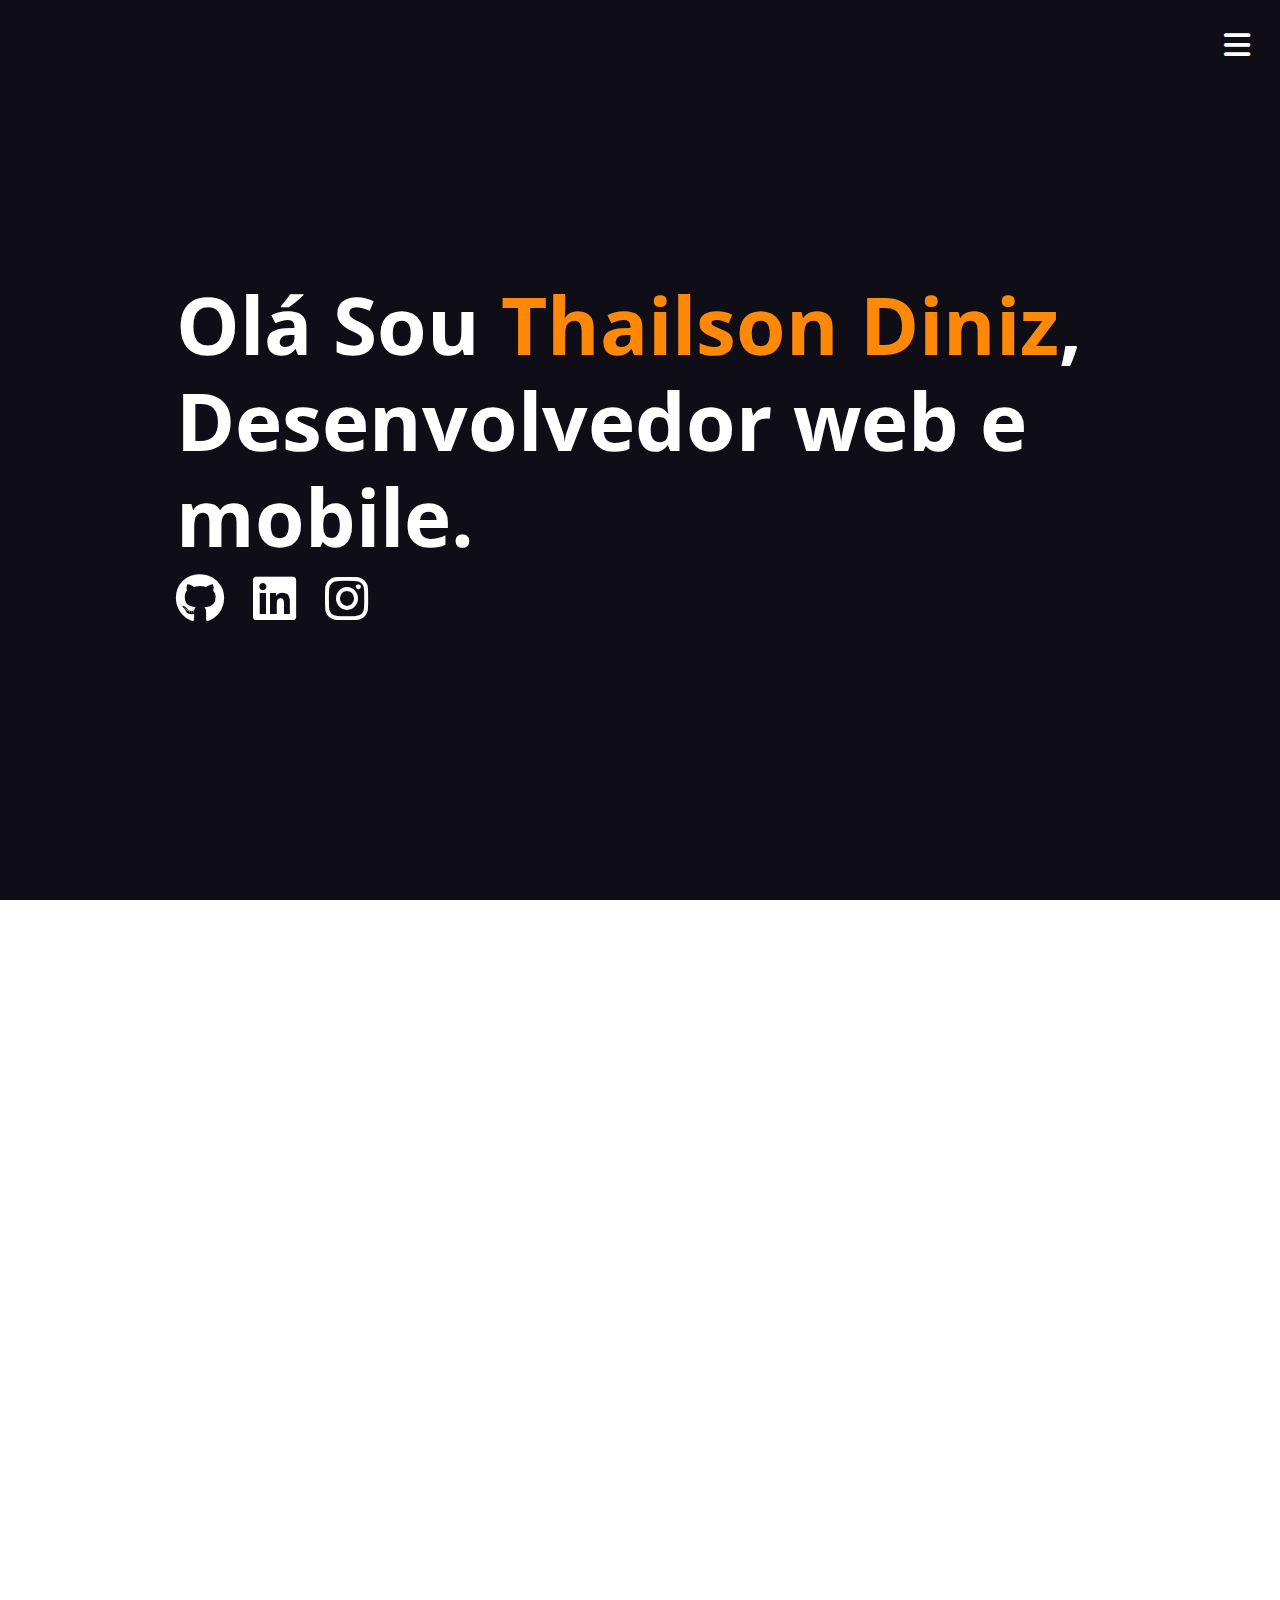
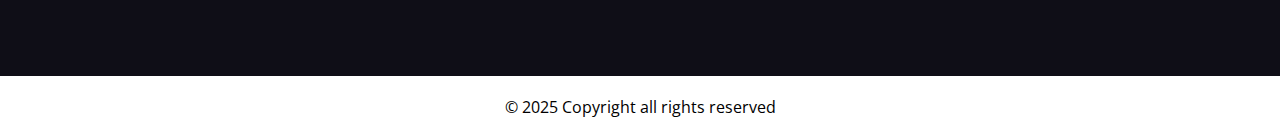
<file: index.html>
<!DOCTYPE html>
<html lang="en">
<head>
    <meta charset="UTF-8">
    <meta name="viewport" content="width=device-width, initial-scale=1.0">
    <link rel="stylesheet" href="style.css">
    <link rel="stylesheet" href="https://cdnjs.cloudflare.com/ajax/libs/font-awesome/6.7.2/css/all.min.css" integrity="sha512-Evv84Mr4kqVGRNSgIGL/F/aIDqQb7xQ2vcrdIwxfjThSH8CSR7PBEakCr51Ck+w+/U6swU2Im1vVX0SVk9ABhg==" crossorigin="anonymous" referrerpolicy="no-referrer" />
    <link href="https://unpkg.com/aos@2.3.1/dist/aos.css" rel="stylesheet">
    <script src="https://unpkg.com/aos@2.3.1/dist/aos.js"></script>
    <title>Portfólio - Thailson Diniz</title>
</head>
<body>
    <header>
        <a href=""><i class="fa-solid fa-bars"></i></a>
    </header>
    <section class="home">
        <div class="text-home" data-aos="fade-right"
        data-aos-offset="300"
        data-aos-easing="ease-in-sine"  data-aos-duration="1000">
            <h1>Olá Sou <span>Thailson Diniz</span>, Desenvolvedor web e mobile.</h1>
        </div><!--text-home-->
        <div class="social" data-aos="fade-right"
        data-aos-offset="300"
        data-aos-duration="1200"
        data-aos-easing="ease-in-sine">
          <a href="https://github.com/thailsondiniz">
            <i class="fa-brands fa-github"></i>
          </a>
          <a href="https://www.linkedin.com/in/thailson-diniz-3137a81a2/">
            <i class="fa-brands fa-linkedin"></i>
          </a>
            <a href="https://www.instagram.com/thailson.png/">
                <i class="fa-brands fa-instagram"></i>
            </a>
        </div><!--social-->
    </section><!--home-->
    <section class="about-me">
        <img src="my.jpg" alt="thailson diniz" data-aos="zoom-in" data-aos-duration="1500">
        <div class="text-about-me" data-aos="fade-up"
        data-aos-anchor-placement="center-bottom" data-aos-duration="1500">
            <h2>Apaixonado por transformar ideias em projetos reais.</h2>
            <p>
                Sou Thailson Diniz, Desenvolvedor Front-End em constante evolução. Nos últimos 2 anos, tenho mergulhado no mundo do desenvolvimento de sites e aplicativos, trabalhando com tecnologias como HTML, CSS, JavaScript, Node.js, MongoDB, Dart e Flutter. Adoro criar experiências digitais que unem design e funcionalidade, e estou sempre em busca de novos desafios para expandir meus conhecimentos e entregar projetos incríveis.
            </p>
        </div><!--text-about-me-->
    </section><!--about-me-->
    <section class="my-skills">
        <h2 data-aos="fade-down" data-aos-duration="1200">My Skills</h2>
        <div class="box-card">
            <div class="card" data-aos="fade-right" data-aos-duration="1000">
                <img src="javascript.png" alt="">
                <span>JavaScript</span>
            </div><!--card-->
            <div class="card" data-aos="fade-left" data-aos-duration="1000">
                <img src="flutter.png" alt="">
                <span>Flutter</span>
            </div><!--card-->
            <div class="card"  data-aos="fade-up-right" data-aos-duration="1000">
                <img src="html-css.PNG" alt="">
                <span>HTML & CSS</span>
            </div><!--card-->
            <div class="card" data-aos="fade-up-left" data-aos-duration="1000">
                <img src="mongodb.png" alt="">
                <span>MongoDB</span>
            </div><!--card-->
            <div class="card" data-aos="fade-down-right" data-aos-duration="1000">
                <img src="github.png" alt="">
                <span>GitHub</span>
            </div><!--card-->
            <div class="card" data-aos="fade-down-left" data-aos-duration="1000">
                <img src="node-js-icon-1817x2048-g8tzf91e.png" alt="">
                <span>NodeJs</span>
            </div><!--card-->
        </div>
    </section><!--my-Skills-->
    <section class="projects">
        <h2 data-aos="fade-up"
        data-aos-duration="1200">Projects</h2>
        <div class="projects-box">
            <div class="mockup" data-aos="zoom-in" data-aos-duration="1200"
            data-aos-anchor-placement="top-bottom">
                <div class="project-preview">
                    <img src="project1.png" alt="">
                </div><!--project-preview-->
                <img class="img-mockup" src="apple-macbook-pro-6306821_1920.png" alt="">
            </div><!--mockup-->
            <div class="text-projects" data-aos="fade-down"
            data-aos-anchor-placement="center-bottom" data-aos-duration="1200">
                <h3>Rika Store</h3>
                <p>Wilsonport is a multiservice logistics and transport company and I created their website from scratch using the frontend tools I know.</p>
                <button>Preview</button><!--button-->
            </div><!--text-projects-->
        </div>
    </section><!--projects-->
    <section class="contact">
        <h2 data-aos="fade-down" data-aos-duration="1200">Contact</h2>
       <div class="form" data-aos="fade-up"
       data-aos-anchor-placement="center-bottom" data-aos-duration="1200">
            <input type="text" name="" id="" placeholder="Name">
            <input type="email" name="" id="" placeholder="Email">
            <textarea name="" id=""></textarea>
       </div><!--form-->
       <input data-aos="fade-up"
       data-aos-anchor-placement="center-bottom" data-aos-duration="1200" type="submit" value="Send">
    </section><!--contact-->
    <footer>
        <p>© 2025 Copyright all rights reserved</p>
    </footer>
    <script>
        AOS.init();
      </script>
</body>
</html>
</file>
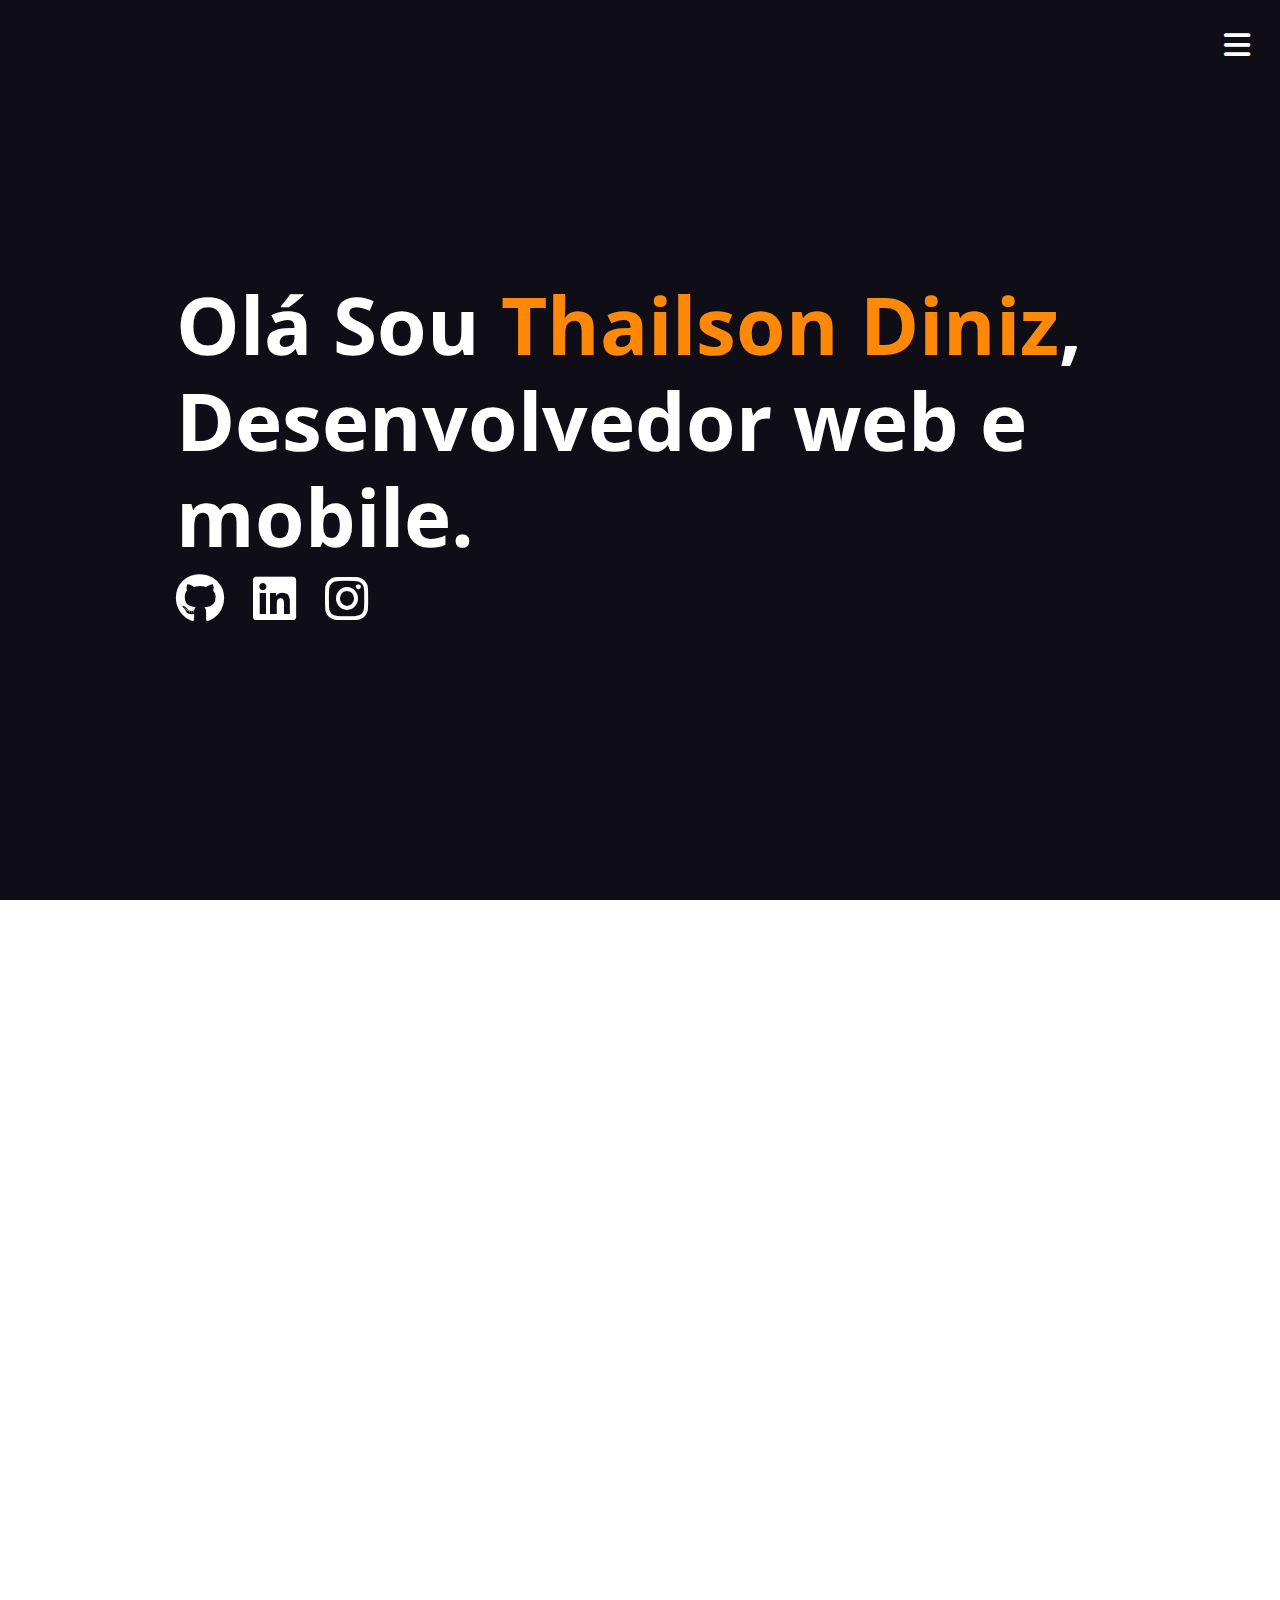
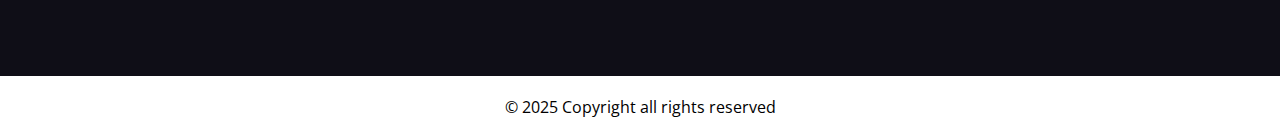
<file: view/index.html>
<!DOCTYPE html>
<html lang="en">
<head>
    <meta charset="UTF-8">
    <meta name="viewport" content="width=device-width, initial-scale=1.0">
    <link rel="stylesheet" href="../style/style.css">
    <link rel="stylesheet" href="https://cdnjs.cloudflare.com/ajax/libs/font-awesome/6.7.2/css/all.min.css" integrity="sha512-Evv84Mr4kqVGRNSgIGL/F/aIDqQb7xQ2vcrdIwxfjThSH8CSR7PBEakCr51Ck+w+/U6swU2Im1vVX0SVk9ABhg==" crossorigin="anonymous" referrerpolicy="no-referrer" />
    <link href="https://unpkg.com/aos@2.3.1/dist/aos.css" rel="stylesheet">
    <script src="https://unpkg.com/aos@2.3.1/dist/aos.js"></script>
    <title>Portifolio</title>
</head>
<body>
    <header>
        <a href=""><i class="fa-solid fa-bars"></i></a>
    </header>
    <section class="home">
        <div class="text-home" data-aos="fade-right"
        data-aos-offset="300"
        data-aos-easing="ease-in-sine"  data-aos-duration="1000">
            <h1>Olá Sou <span>Thailson Diniz</span>, Desenvolvedor web e mobile.</h1>
        </div><!--text-home-->
        <div class="social" data-aos="fade-right"
        data-aos-offset="300"
        data-aos-duration="1200"
        data-aos-easing="ease-in-sine">
          <a href="https://github.com/thailsondiniz">
            <i class="fa-brands fa-github"></i>
          </a>
          <a href="https://www.linkedin.com/in/thailson-diniz-3137a81a2/">
            <i class="fa-brands fa-linkedin"></i>
          </a>
            <a href="https://www.instagram.com/thailson.png/">
                <i class="fa-brands fa-instagram"></i>
            </a>
        </div><!--social-->
    </section><!--home-->
    <section class="about-me">
        <img src="../assets/my.jpg" alt="thailson diniz" data-aos="zoom-in" data-aos-duration="1500">
        <div class="text-about-me" data-aos="fade-up"
        data-aos-anchor-placement="center-bottom" data-aos-duration="1500">
            <h2>Apaixonado por transformar ideias em projetos reais.</h2>
            <p>
                Sou Thailson Diniz, Desenvolvedor Front-End em constante evolução. Nos últimos 2 anos, tenho mergulhado no mundo do desenvolvimento de sites e aplicativos, trabalhando com tecnologias como HTML, CSS, JavaScript, Node.js, MongoDB, Dart e Flutter. Adoro criar experiências digitais que unem design e funcionalidade, e estou sempre em busca de novos desafios para expandir meus conhecimentos e entregar projetos incríveis.
            </p>
        </div><!--text-about-me-->
    </section><!--about-me-->
    <section class="my-skills">
        <h2 data-aos="fade-down" data-aos-duration="1200">My Skills</h2>
        <div class="box-card">
            <div class="card" data-aos="fade-right" data-aos-duration="1000">
                <img src="../assets/javascript.png" alt="">
                <span>JavaScript</span>
            </div><!--card-->
            <div class="card" data-aos="fade-left" data-aos-duration="1000">
                <img src="../assets/flutter.png" alt="">
                <span>Flutter</span>
            </div><!--card-->
            <div class="card"  data-aos="fade-up-right" data-aos-duration="1000">
                <img src="../assets/html-css.PNG" alt="">
                <span>HTML & CSS</span>
            </div><!--card-->
            <div class="card" data-aos="fade-up-left" data-aos-duration="1000">
                <img src="../assets/mongodb.png" alt="">
                <span>MongoDB</span>
            </div><!--card-->
            <div class="card" data-aos="fade-down-right" data-aos-duration="1000">
                <img src="../assets/github.png" alt="">
                <span>GitHub</span>
            </div><!--card-->
            <div class="card" data-aos="fade-down-left" data-aos-duration="1000">
                <img src="../assets/node-js-icon-1817x2048-g8tzf91e.png" alt="">
                <span>NodeJs</span>
            </div><!--card-->
        </div>
    </section><!--my-Skills-->
    <section class="projects">
        <h2 data-aos="fade-up"
        data-aos-duration="1200">Projects</h2>
        <div class="projects-box">
            <div class="mockup" data-aos="zoom-in" data-aos-duration="1200"
            data-aos-anchor-placement="top-bottom">
                <div class="project-preview">
                    <img src="../assets/project1.png" alt="">
                </div><!--project-preview-->
                <img class="img-mockup" src="../assets/apple-macbook-pro-6306821_1920.png" alt="">
            </div><!--mockup-->
            <div class="text-projects" data-aos="fade-down"
            data-aos-anchor-placement="center-bottom" data-aos-duration="1200">
                <h3>Rika Store</h3>
                <p>Wilsonport is a multiservice logistics and transport company and I created their website from scratch using the frontend tools I know.</p>
                <button>Preview</button><!--button-->
            </div><!--text-projects-->
        </div>
    </section><!--projects-->
    <section class="contact">
        <h2 data-aos="fade-down" data-aos-duration="1200">Contact</h2>
       <div class="form" data-aos="fade-up"
       data-aos-anchor-placement="center-bottom" data-aos-duration="1200">
            <input type="text" name="" id="" placeholder="Name">
            <input type="email" name="" id="" placeholder="Email">
            <textarea name="" id=""></textarea>
       </div><!--form-->
       <input data-aos="fade-up"
       data-aos-anchor-placement="center-bottom" data-aos-duration="1200" type="submit" value="Send">
    </section><!--contact-->
    <footer>
        <p>© 2025 Copyright all rights reserved</p>
    </footer>
    <script>
        AOS.init();
      </script>
</body>
</html>
</file>
<file: style.css>
@import url("https://fonts.googleapis.com/css2?family=Open+Sans:ital,wght@0,300..800;1,300..800&display=swap");

:root {
  --main-bg-color: #0f0e17;
  --main-bg-color-white: #fff;
  --primary-text-white: #fff;
  --button: #ff8906;
  --primary-text-black: #0f0e17;
  --secondary-text-black: #2e2f3e;
}

* {
  box-sizing: border-box;
  margin: 0;
  padding: 0;
  scroll-behavior: smooth;
  font-family: "Open Sans", serif;
}
:target {
    scroll-margin-top: .8em;
  }
body {
  width: 100%;
  height: 100vh;
  overflow-x: hidden;
}
header {
  width: 100%;
  display: flex;
  justify-content: end;
  padding-right: 30px;
  padding-top: 30px;
  position: absolute;
}

header i {
  font-size: 30px;
  color: #fff;
}

section {
  width: 100%;
  min-height: 100vh;
}

.home {
  padding-left: 11rem;
  display: flex;
  flex-direction: column;
  background-color: var(--main-bg-color);
  align-items: flex-start;
  justify-content: center;
}

section .home,
h1 {
  color: var(--primary-text-white);
  font-size: 5rem;
  line-height: 6rem;
  margin-bottom: 10px;
}
.home h1 span {
  color: var(--button);
}

section .home,
.text-home {
  max-width: 950px;
}

.home .social {
  display: flex;
  gap: 1.8rem;
}

.home .social i {
  color: var(--primary-text-white);
  font-size: 3.1rem;
}
.fa-github:hover{
    opacity: 0.5;
}
a .fa-linkedin:hover{
    color: #007bb8;
}
a .fa-instagram:hover{
    color: #E1306C;
}
/*About me */

.about-me {
  display: flex;
  align-items: center;
  justify-content: center;
  gap: 10rem;
  flex-wrap: wrap;
}

.about-me img {
  border-radius: 100%;
  max-width: 550px;
}

.text-about-me {
  max-width: 700px;
}

.text-about-me h2 {
  font-size: 5rem;
  line-height: 6rem;
  padding-bottom: 20px;
  color: var(--primary-text-black);
}

.text-about-me p {
  font-size: 1.25rem;
  color: var(--secondary-text-black);
}

/*My Skills */

.my-skills {
  display: flex;
  flex-direction: column;
  align-items: center;
  justify-content: space-evenly;
  background-color: var(--main-bg-color);
}
.my-skills h2 {
  color: var(--primary-text-white);
  font-size: 3.75rem;
}

.card {
  width: 350px;
  height: 300px;
  background-color: var(--main-bg-color-white);
  border-radius: 2%;
  display: flex;
  flex-direction: column;
  align-items: center;
  justify-content: center;
  gap: 1.875rem;
}
.card span {
  font-size: 1.875rem;
  color: var(--secondary-text-black);
  font-weight: 600;
}
.card img {
  width: 30%;
  object-fit: cover;
}

.box-card {
  max-width: 1200px;
  display: flex;
  flex-wrap: wrap;
  gap: 2.375rem;
  align-items: center;
  justify-content: center;
}

/*Projects */

.projects {
  display: flex;
  flex-direction: column;
  align-items: center;
  justify-content: space-evenly;
}

.projects h2 {
  color: var(--primary-text-black);
  font-size: 3.75rem;
}
.projects-box {
  display: flex;
  align-items: center;
  justify-content: space-around;
  gap: 9rem;
}
.mockup {
  position: relative;
  width: 900px;
  height: auto;
}

.img-mockup {
  width: 100%;
  display: block;
}

.text-projects {
  max-width: 600px;
}

.project-preview {
  position: absolute;
  top: 13.6%;
  left: 13%;
  width: 74%;
  height: 72.7%;
  overflow: hidden;
}

.project-preview img {
  width: 100%;
  height: 100%;
  object-fit: cover;
}
.text-projects h3 {
  font-size: 2.813rem;
  color: var(--primary-text-black);
  padding-bottom: 20px;
  font-weight: 600;
}

.text-projects p {
  font-size: 1.875rem;
  color: var(--secondary-text-black);
  padding-bottom: 20px;
  line-height: 2rem;
}
.text-projects button {
  background-color: var(--button);
  border: none;
  padding: 0.8rem 4rem 0.8rem 4rem;
  border-radius: 5px;
  color: var(--primary-text-white);
  font-weight: 600;
  font-size: 1.875rem;
}

.project-preview img {
  position: absolute;
}

/*Contact */

.contact {
  display: flex;
  flex-direction: column;
  background-color: var(--main-bg-color);
  align-items: center;
  justify-content:space-evenly;
}
.contact h2 {
  color: var(--primary-text-white);
  font-size: 3.75rem;
}
.form {
  max-width: 600px;
  height: auto;
  display: block;
}

input[type="text"] {
  width: 100%;
  padding: 25px 20px;
  margin: 8px 0;
  font-size: 1.2rem;
  color: var(--primary-text-white);
  display: inline-block;
  border: 2px solid var(--main-bg-color-white);
  border-radius: 10px;
  box-sizing: border-box;
  background-color: transparent;
}
input[type="email"] {
  width: 100%;
  padding: 25px 20px;
  margin: 8px 0;
  font-size: 1.2rem;
  color: var(--primary-text-white);
  display: inline-block;
  border: 2px solid var(--main-bg-color-white);
  border-radius: 10px;
  box-sizing: border-box;
  background-color: transparent;
}
input[type="submit"] {
  background-color: var(--button);
  color: var(--primary-text-white);
  padding: 0.8rem 5rem 0.8rem 5rem;
  margin: 8px 0;
  border: none;
  border-radius: 4px;
  cursor: pointer;
  font-size: 1.875rem;
}

textarea {
  width: 100%;
  height: 300px;
  margin: 8px 0;
  padding: 12px 20px;
  box-sizing: border-box;
  border: 2px solid var(--main-bg-color-white);
  border-radius: 10px;
  background-color: transparent;
  font-size: 16px;
  resize: none;
  color: var(--primary-text-white);
}

input::placeholder {
  color: #fff;
  font-size: 1.2rem;
}


footer{
    display: flex;
    align-items: center;
    justify-content: center;
    padding:20px;
}
</file>
<file: style/style.css>
@import url("https://fonts.googleapis.com/css2?family=Open+Sans:ital,wght@0,300..800;1,300..800&display=swap");

:root {
  --main-bg-color: #0f0e17;
  --main-bg-color-white: #fff;
  --primary-text-white: #fff;
  --button: #ff8906;
  --primary-text-black: #0f0e17;
  --secondary-text-black: #2e2f3e;
}

* {
  box-sizing: border-box;
  margin: 0;
  padding: 0;
  scroll-behavior: smooth;
  font-family: "Open Sans", serif;
}
:target {
    scroll-margin-top: .8em;
  }
body {
  width: 100%;
  height: 100vh;
  overflow-x: hidden;
}
header {
  width: 100%;
  display: flex;
  justify-content: end;
  padding-right: 30px;
  padding-top: 30px;
  position: absolute;
}

header i {
  font-size: 30px;
  color: #fff;
}

section {
  width: 100%;
  min-height: 100vh;
}

.home {
  padding-left: 11rem;
  display: flex;
  flex-direction: column;
  background-color: var(--main-bg-color);
  align-items: flex-start;
  justify-content: center;
}

section .home,
h1 {
  color: var(--primary-text-white);
  font-size: 5rem;
  line-height: 6rem;
  margin-bottom: 10px;
}
.home h1 span {
  color: var(--button);
}

section .home,
.text-home {
  max-width: 950px;
}

.home .social {
  display: flex;
  gap: 1.8rem;
}

.home .social i {
  color: var(--primary-text-white);
  font-size: 3.1rem;
}
.fa-github:hover{
    opacity: 0.5;
}
a .fa-linkedin:hover{
    color: #007bb8;
}
a .fa-instagram:hover{
    color: #E1306C;
}
/*About me */

.about-me {
  display: flex;
  align-items: center;
  justify-content: center;
  gap: 10rem;
  flex-wrap: wrap;
}

.about-me img {
  border-radius: 100%;
  max-width: 550px;
}

.text-about-me {
  max-width: 700px;
}

.text-about-me h2 {
  font-size: 5rem;
  line-height: 6rem;
  padding-bottom: 20px;
  color: var(--primary-text-black);
}

.text-about-me p {
  font-size: 1.25rem;
  color: var(--secondary-text-black);
}

/*My Skills */

.my-skills {
  display: flex;
  flex-direction: column;
  align-items: center;
  justify-content: space-evenly;
  background-color: var(--main-bg-color);
}
.my-skills h2 {
  color: var(--primary-text-white);
  font-size: 3.75rem;
}

.card {
  width: 350px;
  height: 300px;
  background-color: var(--main-bg-color-white);
  border-radius: 2%;
  display: flex;
  flex-direction: column;
  align-items: center;
  justify-content: center;
  gap: 1.875rem;
}
.card span {
  font-size: 1.875rem;
  color: var(--secondary-text-black);
  font-weight: 600;
}
.card img {
  width: 30%;
  object-fit: cover;
}

.box-card {
  max-width: 1200px;
  display: flex;
  flex-wrap: wrap;
  gap: 2.375rem;
  align-items: center;
  justify-content: center;
}

/*Projects */

.projects {
  display: flex;
  flex-direction: column;
  align-items: center;
  justify-content: space-evenly;
}

.projects h2 {
  color: var(--primary-text-black);
  font-size: 3.75rem;
}
.projects-box {
  display: flex;
  align-items: center;
  justify-content: space-around;
  gap: 9rem;
}
.mockup {
  position: relative;
  width: 900px;
  height: auto;
}

.img-mockup {
  width: 100%;
  display: block;
}

.text-projects {
  max-width: 600px;
}

.project-preview {
  position: absolute;
  top: 13.6%;
  left: 13%;
  width: 74%;
  height: 72.7%;
  overflow: hidden;
}

.project-preview img {
  width: 100%;
  height: 100%;
  object-fit: cover;
}
.text-projects h3 {
  font-size: 2.813rem;
  color: var(--primary-text-black);
  padding-bottom: 20px;
  font-weight: 600;
}

.text-projects p {
  font-size: 1.875rem;
  color: var(--secondary-text-black);
  padding-bottom: 20px;
  line-height: 2rem;
}
.text-projects button {
  background-color: var(--button);
  border: none;
  padding: 0.8rem 4rem 0.8rem 4rem;
  border-radius: 5px;
  color: var(--primary-text-white);
  font-weight: 600;
  font-size: 1.875rem;
}

.project-preview img {
  position: absolute;
}

/*Contact */

.contact {
  display: flex;
  flex-direction: column;
  background-color: var(--main-bg-color);
  align-items: center;
  justify-content:space-evenly;
}
.contact h2 {
  color: var(--primary-text-white);
  font-size: 3.75rem;
}
.form {
  max-width: 600px;
  height: auto;
  display: block;
}

input[type="text"] {
  width: 100%;
  padding: 25px 20px;
  margin: 8px 0;
  font-size: 1.2rem;
  color: var(--primary-text-white);
  display: inline-block;
  border: 2px solid var(--main-bg-color-white);
  border-radius: 10px;
  box-sizing: border-box;
  background-color: transparent;
}
input[type="email"] {
  width: 100%;
  padding: 25px 20px;
  margin: 8px 0;
  font-size: 1.2rem;
  color: var(--primary-text-white);
  display: inline-block;
  border: 2px solid var(--main-bg-color-white);
  border-radius: 10px;
  box-sizing: border-box;
  background-color: transparent;
}
input[type="submit"] {
  background-color: var(--button);
  color: var(--primary-text-white);
  padding: 0.8rem 5rem 0.8rem 5rem;
  margin: 8px 0;
  border: none;
  border-radius: 4px;
  cursor: pointer;
  font-size: 1.875rem;
}

textarea {
  width: 100%;
  height: 300px;
  margin: 8px 0;
  padding: 12px 20px;
  box-sizing: border-box;
  border: 2px solid var(--main-bg-color-white);
  border-radius: 10px;
  background-color: transparent;
  font-size: 16px;
  resize: none;
  color: var(--primary-text-white);
}

input::placeholder {
  color: #fff;
  font-size: 1.2rem;
}


footer{
    display: flex;
    align-items: center;
    justify-content: center;
    padding:20px;
}
</file>
